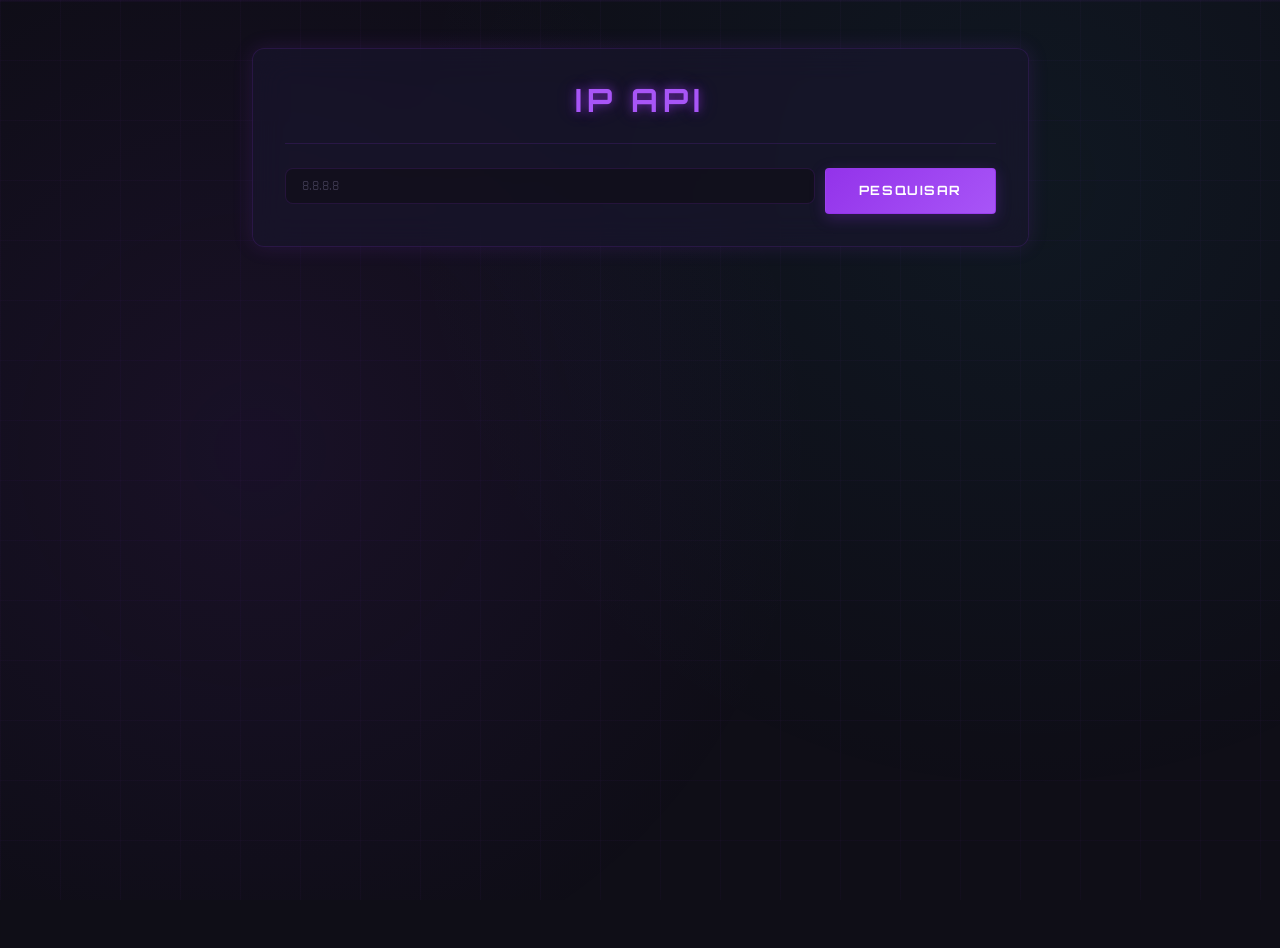
<file: index.html>
<!DOCTYPE html>
<html lang="en">

<head>
  <meta charset="UTF-8">
  <meta name="viewport" content="width=device-width, initial-scale=1.0">
  <meta http-equiv="X-UA-Compatible" content="ie=edge">
  <title>IP API</title>

  <link rel="stylesheet" href="https://maxcdn.bootstrapcdn.com/bootstrap/4.0.0-beta.2/css/bootstrap.min.css" integrity="sha384-PsH8R72JQ3SOdhVi3uxftmaW6Vc51MKb0q5P2rRUpPvrszuE4W1povHYgTpBfshb"
    crossorigin="anonymous">
  <link href="https://maxcdn.bootstrapcdn.com/font-awesome/4.7.0/css/font-awesome.min.css" rel="stylesheet" integrity="sha384-wvfXpqpZZVQGK6TAh5PVlGOfQNHSoD2xbE+QkPxCAFlNEevoEH3Sl0sibVcOQVnN"
    crossorigin="anonymous">
  <link rel="stylesheet" href="css/styles.css">
</head>

<body>
  <div class="container mt-5">
    <div class="card card-style">
      <div class="card-body">
        <div class="card-title">
          <h1 class="text-center font-weight-bold">IP API</h1>
          <hr class="mt-0">
        </div>

        <div id="alert-info"></div>

        <div class="card-text">
          <div class="form-row">
            <div class="col-md-9">
              <input id="inputIpAddress" type="text" class="form-control" placeholder="8.8.8.8">
            </div>
            <div class="col-md-3">
              <button id="btnGetIp" type="submit" class="btn btn-success w-100">Pesquisar</button>
            </div>
          </div>

          <div class="tabela mt-4">
            <table class="table" id="ipTable">

            </table>
          </div>
        </div>
      </div>
    </div>
  </div>

  <script src="https://code.jquery.com/jquery-3.2.1.slim.min.js" integrity="sha384-KJ3o2DKtIkvYIK3UENzmM7KCkRr/rE9/Qpg6aAZGJwFDMVNA/GpGFF93hXpG5KkN"
    crossorigin="anonymous"></script>
  <script src="https://cdnjs.cloudflare.com/ajax/libs/popper.js/1.12.3/umd/popper.min.js" integrity="sha384-vFJXuSJphROIrBnz7yo7oB41mKfc8JzQZiCq4NCceLEaO4IHwicKwpJf9c9IpFgh"
    crossorigin="anonymous"></script>
  <script src="https://maxcdn.bootstrapcdn.com/bootstrap/4.0.0-beta.2/js/bootstrap.min.js" integrity="sha384-alpBpkh1PFOepccYVYDB4do5UnbKysX5WZXm3XxPqe5iKTfUKjNkCk9SaVuEZflJ"
    crossorigin="anonymous"></script>
  <script src="https://ajax.googleapis.com/ajax/libs/jquery/3.2.1/jquery.min.js"></script>
  <script src="js/ipinfo.js"></script>
</body>

</html>
</file>
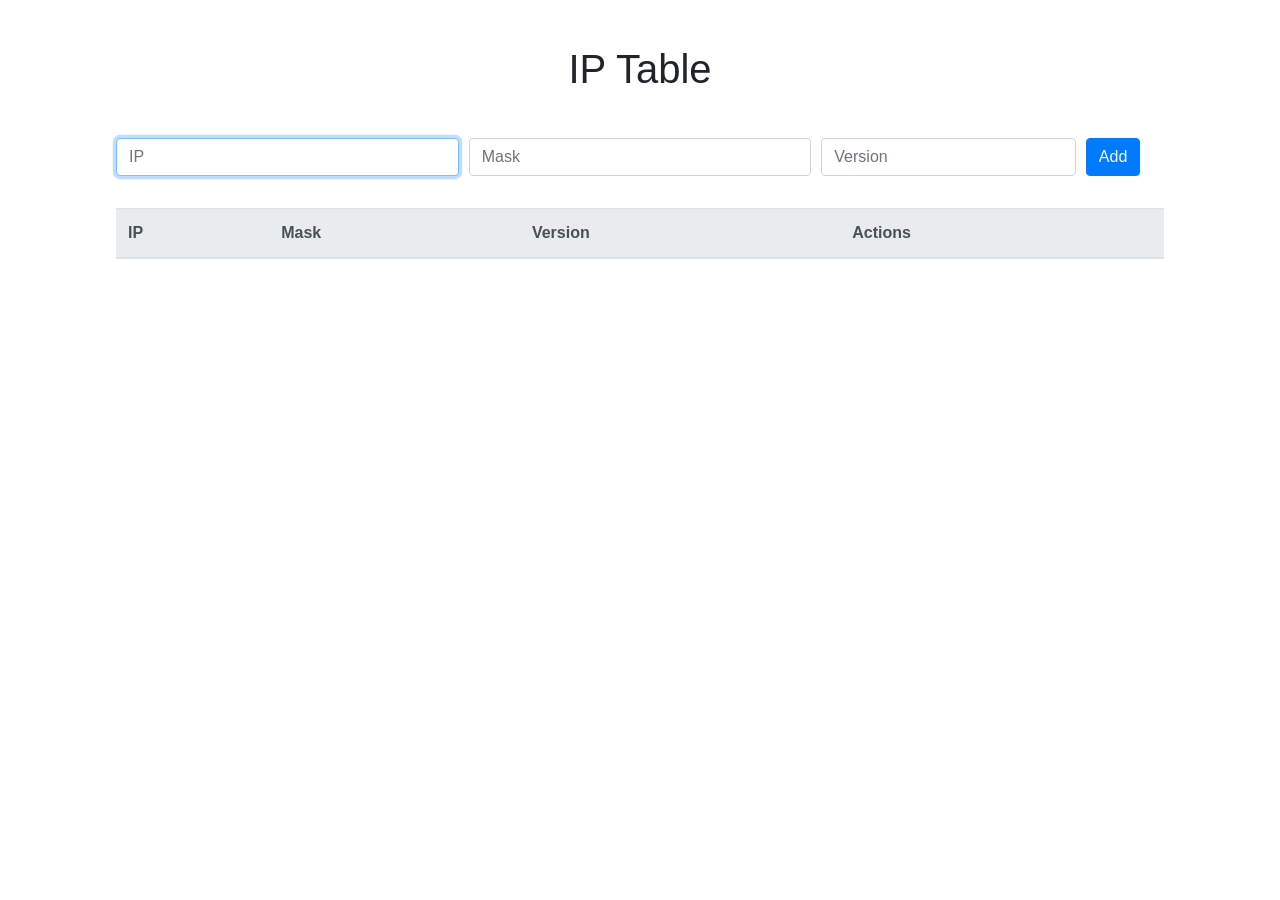
<file: iptable/index.html>
<!doctype html>
<html lang="en">
<head>
  <title>IP Table</title>
  <!-- Required meta tags -->
  <meta charset="utf-8">
  <meta name="viewport" content="width=device-width, initial-scale=1, shrink-to-fit=no">

  <!-- Bootstrap CSS -->
  <link rel="stylesheet" href="https://maxcdn.bootstrapcdn.com/bootstrap/4.0.0-beta.2/css/bootstrap.min.css">
  <link rel="stylesheet" href="https://fonts.googleapis.com/icon?family=Material+Icons">
  <link rel="stylesheet" href="css/styles.css">
</head>
<body>
  <h1 class="text-center">IP Table</h1>
  <main class="container">
    <div class="row">
      <div class="col">
        <form action="" id="add-ip">
          <div class="form-row">
            <div class="form-group col-md-4">
              <input type="text" name="ip" id="ip" class="form-control" placeholder="IP" autofocus>
            </div>
            <div class="form-group col-md-4">
              <input type="text" name="mask" id="mask" class="form-control" placeholder="Mask">
            </div>
            <div class="form-group col-md-3">
              <input type="text" name="version" id="version" class="form-control" placeholder="Version">
            </div>
            <div class="form-group col-md-1">
              <button class="btn btn-primary">Add</button>
            </div>
          </div>
        </form>
      </div>
    </div>

    <div class="row" >
      <div class="col">
        <table class="table" id="iptable">
          <thead class="thead-light">
            <tr>
              <th>IP</th>
              <th>Mask</th>
              <th>Version</th>
              <th>Actions</th>
            </tr>
          </thead>
          <tbody>
          </tbody>
        </table>
      </div>
    </div>
  </main>
  <!-- jQuery first, then Popper.js, then Bootstrap JS -->
  <script src="https://code.jquery.com/jquery-3.2.1.slim.min.js"></script>
  <script src="https://cdnjs.cloudflare.com/ajax/libs/popper.js/1.12.3/umd/popper.min.js"></script>
  <script src="https://maxcdn.bootstrapcdn.com/bootstrap/4.0.0-beta.2/js/bootstrap.min.js"></script>
  
  <script src="js/iptable.js"></script>
</body>
</html>
</file>
<file: css/styles.css>
/* ============================================
   IP API - Cyberpunk Theme
   ============================================ */
@import url('https://fonts.googleapis.com/css2?family=Orbitron:wght@400;500;600;700;800;900&family=Rajdhani:wght@300;400;500;600;700&display=swap');

/* ── CSS Variables ── */
:root {
    --bg-dark: #0f0e17;
    --bg-card: #1a1730;
    --bg-glass: rgba(26, 23, 48, 0.6);
    --bg-glass-strong: rgba(26, 23, 48, 0.85);
    --text-primary: #e0ddef;
    --text-muted: #7a7498;
    --neon-purple: #9333ea;
    --neon-purple-light: #a855f7;
    --neon-cyan: #22d3ee;
    --neon-green: #34d399;
    --neon-red: #ef4444;
    --neon-yellow: #facc15;
    --border-glow: rgba(147, 51, 234, 0.3);
    --border-subtle: rgba(147, 51, 234, 0.15);
    --glow-purple-strong: 0 0 10px rgba(147, 51, 234, 0.6), 0 0 30px rgba(147, 51, 234, 0.3), 0 0 60px rgba(147, 51, 234, 0.15);
    --font-display: 'Orbitron', monospace;
    --font-body: 'Rajdhani', sans-serif;
}

/* ── Reset & Base ── */
* {
    box-sizing: border-box;
}

body {
    margin: 0;
    padding: 0;
    background-color: var(--bg-dark);
    color: var(--text-primary);
    font-family: var(--font-body);
    font-size: 16px;
    line-height: 1.6;
    min-height: 100vh;
    -webkit-font-smoothing: antialiased;
    position: relative;
}

/* ── Scan Line Background Effect ── */
body::before {
    content: '';
    position: fixed;
    top: 0;
    left: 0;
    width: 100%;
    height: 2px;
    background: var(--neon-purple);
    z-index: 9999;
    pointer-events: none;
    opacity: 0.04;
    animation: scan-line 8s linear infinite;
}

/* ── Background Grid Effect ── */
body::after {
    content: '';
    position: fixed;
    inset: 0;
    background-image:
        radial-gradient(circle at 20% 50%, rgba(147, 51, 234, 0.08) 0%, transparent 50%),
        radial-gradient(circle at 80% 20%, rgba(34, 211, 238, 0.05) 0%, transparent 50%),
        linear-gradient(rgba(147, 51, 234, 0.03) 1px, transparent 1px),
        linear-gradient(90deg, rgba(147, 51, 234, 0.03) 1px, transparent 1px);
    background-size: 100% 100%, 100% 100%, 60px 60px, 60px 60px;
    z-index: -1;
    pointer-events: none;
}

/* ── Scrollbar ── */
::-webkit-scrollbar {
    width: 8px;
    height: 8px;
}

::-webkit-scrollbar-track {
    background: var(--bg-dark);
}

::-webkit-scrollbar-thumb {
    background: rgba(147, 51, 234, 0.4);
    border-radius: 4px;
}

::-webkit-scrollbar-thumb:hover {
    background: rgba(147, 51, 234, 0.7);
}

/* ── Container ── */
.container {
    position: relative;
    z-index: 1;
}

/* ── Card Styling ── */
.card {
    margin: 0 auto;
    width: 70%;
    background: var(--bg-glass);
    backdrop-filter: blur(16px);
    -webkit-backdrop-filter: blur(16px);
    border: 1px solid var(--border-subtle);
    border-radius: 0.75rem;
    box-shadow: 0 0 20px rgba(147, 51, 234, 0.15);
    transition: all 0.3s ease;
}

.card:hover {
    border-color: var(--border-glow);
    box-shadow: 0 0 30px rgba(147, 51, 234, 0.25);
}

.card-body {
    padding: 2rem;
}

.card-title h1 {
    font-family: var(--font-display);
    font-size: 2rem;
    font-weight: 800;
    letter-spacing: 0.15em;
    color: var(--neon-purple-light);
    text-shadow: 0 0 10px rgba(147, 51, 234, 0.6), 0 0 20px rgba(147, 51, 234, 0.3);
    margin: 0 0 1.5rem;
    animation: neon-pulse 3s ease-in-out infinite;
}

.card-title hr {
    border-color: var(--border-glow);
    opacity: 0.5;
}

/* ── Form Controls ── */
.form-control {
    background: rgba(15, 14, 23, 0.6);
    border: 1px solid var(--border-subtle);
    border-radius: 0.5rem;
    color: var(--text-primary);
    font-family: var(--font-body);
    font-size: 0.9rem;
    transition: all 0.3s ease;
    padding: 0.75rem 1rem;
}

.form-control::placeholder {
    color: rgba(122, 116, 152, 0.5);
}

.form-control:focus {
    background: rgba(15, 14, 23, 0.8);
    border-color: var(--neon-purple-light);
    color: var(--text-primary);
    box-shadow: 0 0 15px rgba(147, 51, 234, 0.2), inset 0 0 10px rgba(147, 51, 234, 0.05);
    outline: none;
}

.form-control:hover {
    border-color: rgba(147, 51, 234, 0.4);
}

/* ── Button Styling ── */
.btn-success {
    background: linear-gradient(135deg, var(--neon-purple), var(--neon-purple-light));
    border: 1px solid rgba(147, 51, 234, 0.5);
    color: #fff;
    font-family: var(--font-display);
    font-weight: 700;
    letter-spacing: 0.12em;
    text-transform: uppercase;
    font-size: 0.8rem;
    padding: 0.75rem 1.5rem;
    transition: all 0.3s ease;
    box-shadow: 0 4px 15px rgba(147, 51, 234, 0.25);
    position: relative;
    overflow: hidden;
}

.btn-success:hover {
    box-shadow: var(--glow-purple-strong);
    transform: translateY(-2px);
    border-color: var(--neon-purple-light);
}

.btn-success:active {
    transform: translateY(0);
}

.btn-success:focus {
    box-shadow: var(--glow-purple-strong);
    border-color: var(--neon-purple-light);
}

/* Button shine effect */
.btn-success::after {
    content: '';
    position: absolute;
    top: 0;
    left: -100%;
    width: 100%;
    height: 100%;
    background: linear-gradient(90deg, transparent, rgba(255, 255, 255, 0.15), transparent);
    animation: button-shine 4s ease-in-out infinite;
}

/* ── Table Styling ── */
.tabela {
    max-height: 58vh;
    overflow-y: scroll;
    overflow-x: hidden;
    display: none;
}

.table {
    background: transparent;
    border-collapse: collapse;
    margin-top: 1rem;
}

.table thead {
    border-bottom: 2px solid var(--neon-purple-light);
    background: rgba(147, 51, 234, 0.08);
}

.table th {
    text-align: center;
    font-family: var(--font-display);
    font-size: 0.75rem;
    font-weight: 700;
    letter-spacing: 0.1em;
    color: var(--neon-cyan);
    text-shadow: 0 0 7px rgba(34, 211, 238, 0.5);
    padding: 1rem 0.5rem;
    text-transform: uppercase;
    border: none;
}

.table td {
    text-align: center;
    color: var(--text-muted);
    padding: 0.75rem 0.5rem;
    border-bottom: 1px solid var(--border-subtle);
    font-size: 0.9rem;
}

.table tbody tr {
    transition: all 0.3s ease;
}

.table tbody tr:hover {
    background: rgba(147, 51, 234, 0.08);
    border-color: var(--border-glow);
}

.table tbody tr:hover td {
    color: var(--text-primary);
}

td > a {
    color: var(--neon-purple-light);
    text-decoration: none;
    transition: all 0.3s ease;
    font-weight: 500;
}

td > a:hover {
    color: var(--neon-cyan);
    text-shadow: 0 0 7px rgba(34, 211, 238, 0.5);
    text-decoration: underline;
}

/* ── Alert ── */
#alert-info {
    margin-bottom: 1.5rem;
}

.alert {
    background: rgba(147, 51, 234, 0.1);
    border: 1px solid rgba(147, 51, 234, 0.3);
    color: var(--neon-purple-light);
    border-radius: 0.5rem;
    padding: 1rem;
    font-family: var(--font-body);
}

.alert-success {
    background: rgba(52, 211, 153, 0.1);
    border-color: rgba(52, 211, 153, 0.3);
    color: var(--neon-green);
}

.alert-danger {
    background: rgba(239, 68, 68, 0.1);
    border-color: rgba(239, 68, 68, 0.3);
    color: var(--neon-red);
}

/* ── Animations ── */
@keyframes scan-line {
    0% {
        transform: translateY(-100%);
    }
    100% {
        transform: translateY(100vh);
    }
}

@keyframes neon-pulse {
    0%,
    100% {
        opacity: 1;
    }
    50% {
        opacity: 0.75;
    }
}

@keyframes button-shine {
    0%,
    100% {
        left: -100%;
    }
    50% {
        left: 100%;
    }
}

/* ── Responsive Design ── */
@media (max-width: 1100px) {
    .card {
        width: 85%;
    }
}

@media (max-width: 768px) {
    .card {
        width: 95%;
    }

    .card-body {
        padding: 1.5rem;
    }

    .card-title h1 {
        font-size: 1.5rem;
    }

    .form-row {
        flex-direction: column;
    }

    .col-md-9,
    .col-md-3 {
        width: 100%;
        margin-bottom: 0.75rem;
    }

    .tabela {
        max-height: 40vh;
    }
}
</file>
<file: iptable/css/styles.css>
h1 {
  margin: 5vh auto;
}

.container .row {
  margin: 1rem;
}

table#iptable td:last-child {
  width: 10%;
  min-width: 90px;
}

table#iptable .material-icons {
  transition: color .3s;
  color: #e9ecef;
  cursor: pointer;
  font-size: 20px;
  margin-right: 8px;
}

table#iptable .material-icons:hover {
  color: #000;
}

table#iptable .edit-icon:hover {
  color: #007bff;
}

table#iptable .delete-icon:hover {
  color: #dc3545;
}
</file>
